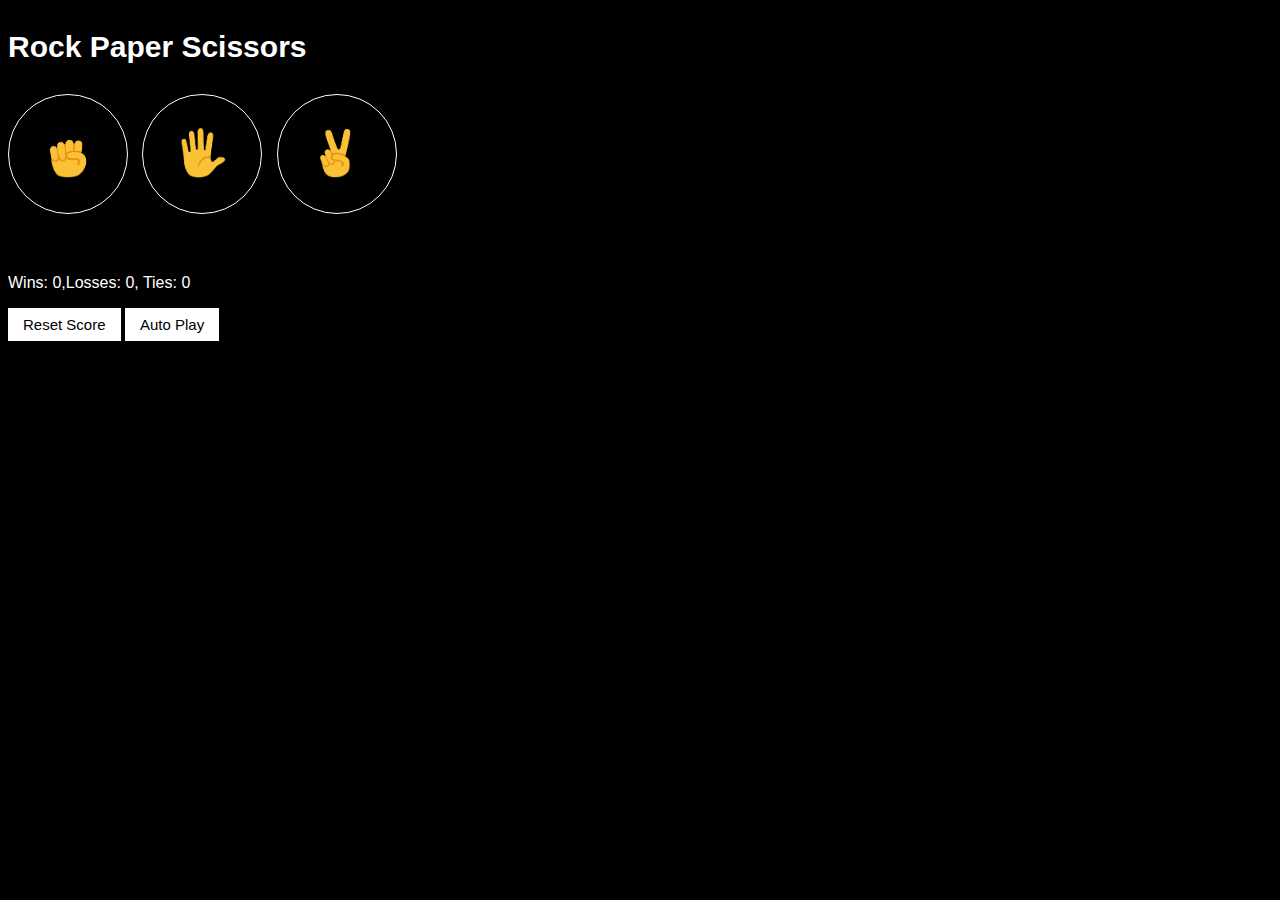
<file: index.html>
<!DOCTYPE html>
<html>
   <head>
      <meta charset="UTF-8">
    <meta name="viewport" content="width=device-width, initial-scale=1.0">
      <title>rock paper scissors</title>
       <link rel="stylesheet"
       href="style/12-rock-paper-scisoors.css">
   </head>
   <body>
      <p class="title">Rock Paper Scissors</p>
      <button class="move-button js-rock-button"><img src="images/rock-emoji.png" class="move-icon"></button>
      
      <button class="move-button js-paper-button"><img src="images/paper-emoji.png" class="move-icon"></button>
      <button class="move-button js-scissors-button"><img src="images/scissors-emoji.png" class="move-icon"></button>



   <p class="js-result result "></p>
   <p class="js-moves"></p>
   <p class="js-score score"></p>


   <button onclick="
   score.wins=0;
   score.losses=0;
   score.ties=0;
   localStorage.removeItem('score')
   updateScore();
   "class ="reset-button">Reset Score </button>
   <button class="auto-play-button" onclick="autoPlay();">Auto Play</button>
      <script src="script/12-rock-paper-scisoors.js ">
         
      </script>
      </body>
      </html>
</file>
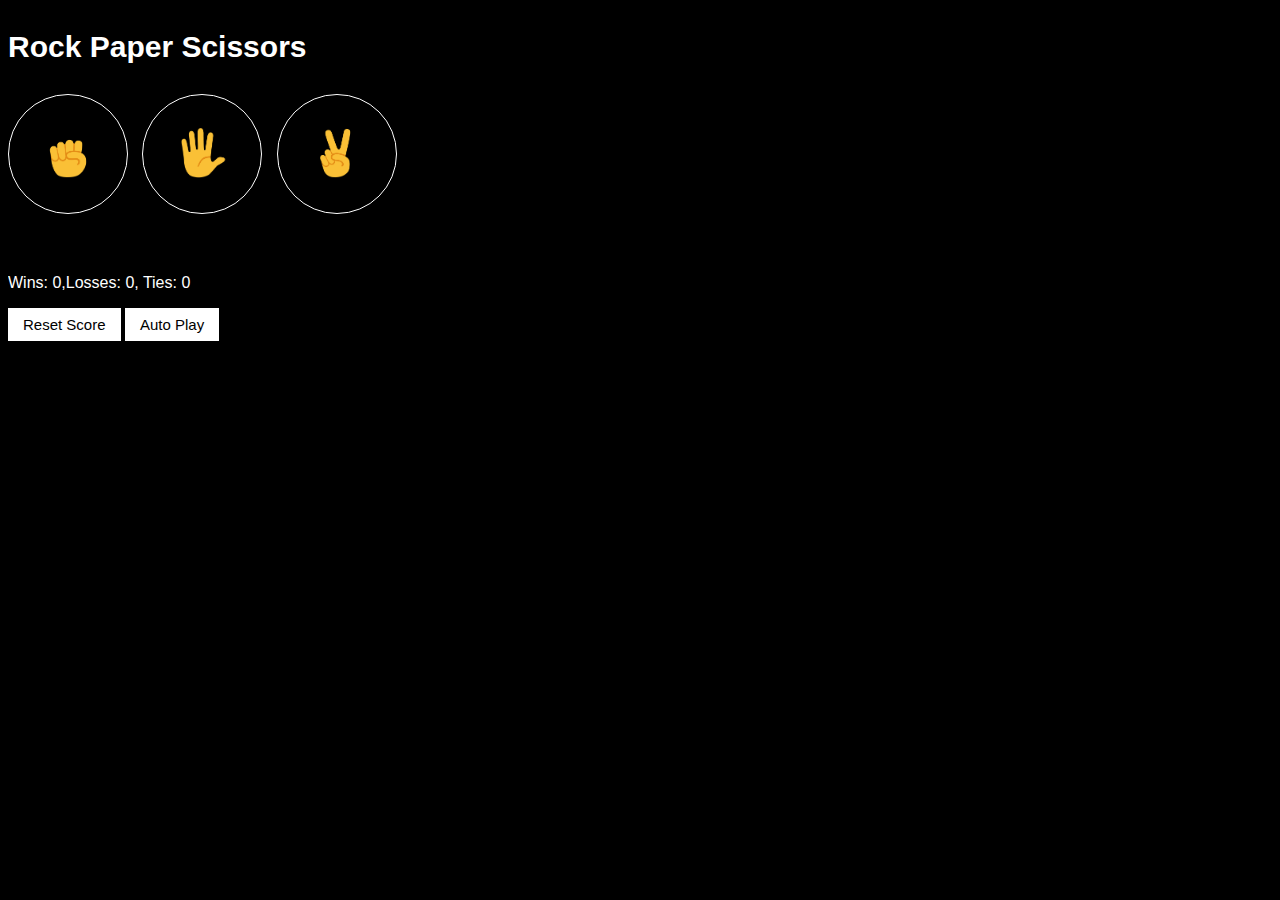
<file: 12-rock-paper-scisoors .html>
<!DOCTYPE html>
<html>
   <head>
      <title>rock paper scissors</title>
       <link rel="stylesheet"
       href="style/12-rock-paper-scisoors.css">
   </head>
   <body>
      <p class="title">Rock Paper Scissors</p>
      <button class="move-button js-rock-button"><img src="images/rock-emoji.png" class="move-icon"></button>
      
      <button class="move-button js-paper-button"><img src="images/paper-emoji.png" class="move-icon"></button>
      <button class="move-button js-scissors-button"><img src="images/scissors-emoji.png" class="move-icon"></button>



   <p class="js-result result "></p>
   <p class="js-moves"></p>
   <p class="js-score score"></p>


   <button onclick="
   score.wins=0;
   score.losses=0;
   score.ties=0;
   localStorage.removeItem('score')
   updateScore();
   "class ="reset-button">Reset Score </button>
   <button class="auto-play-button" onclick="autoPlay();">Auto Play</button>
      <script src="script/12-rock-paper-scisoors.js ">
         
      </script>
      </body>
      </html>
</file>
<file: style/12-rock-paper-scisoors.css>
body{
            background-color: black;
            color: white;
            font-family: Arial;
         }
         .title
         {
            font-weight: bold;
            font-size :30px;
         }
         .move-icon{
            height:50px;
            border-radius: 20px;
         }
         .move-button{
            background-color: transparent;
            border:1px solid white;
            width: 120px;
            height:120px;
            border-radius: 60px;
            margin-right:10px;
            cursor: pointer;
         }
         .result{
            font-size: 25px;
            font-weight: bold;
            margin-top:50px

         }
         .score
         {
            margin-top:60px
         }
         .reset-button,
         .auto-play-button{
            font-size:15px;
            padding:8px 15px;
            background-color: white;
            color:black;
            cursor: pointer;
            border: none;
         }
</file>
